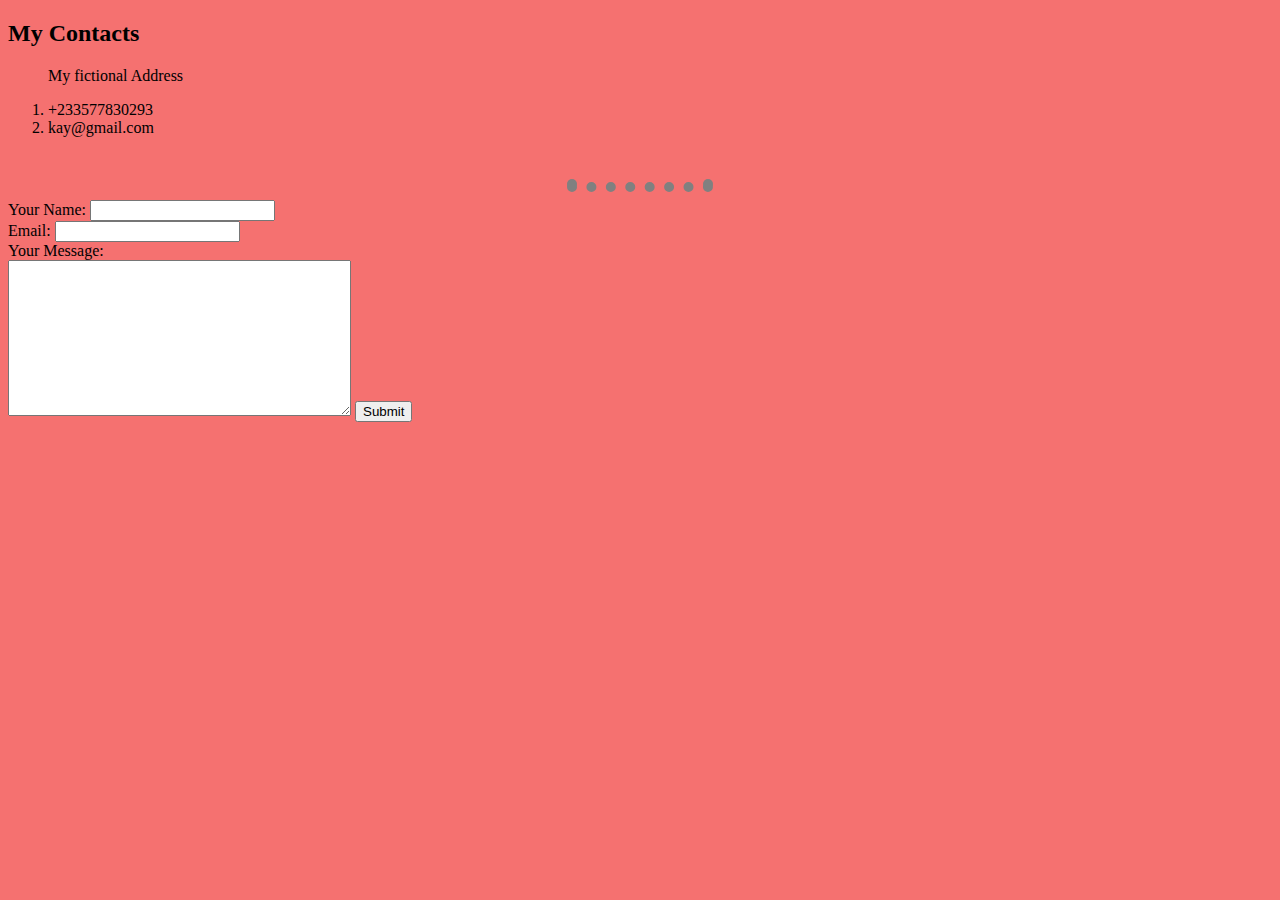
<file: contactme.html>
<!DOCTYPE html>
<html lang="en">
  <head>
    <meta charset="utf-8">
    <title>Contact Me</title>
    <link rel="stylesheet" href="css/styles.css">
  </head>
  <body>
    <h2>My Contacts</h2>
    <ol>
      <p>My fictional Address</p>
      <li>+233577830293</li>
      <li>kay@gmail.com</li>
    </ol>
    <br>
    <hr />
    <form action="mailto:kaybro@gmail.com" method="post" enctype="text/plain">
      <label>Your Name: </label>
      <input type="text" name="yourName" value=""><br />
      <label>Email: </label>
      <input name="yourEmail" type="email" value="" ><br />
      <label>Your Message:</label><br />
      <textarea name="yourMessage" rows="10" cols="40"></textarea>
      <input type="submit">
    </form>
  </body>
</html>
</file>
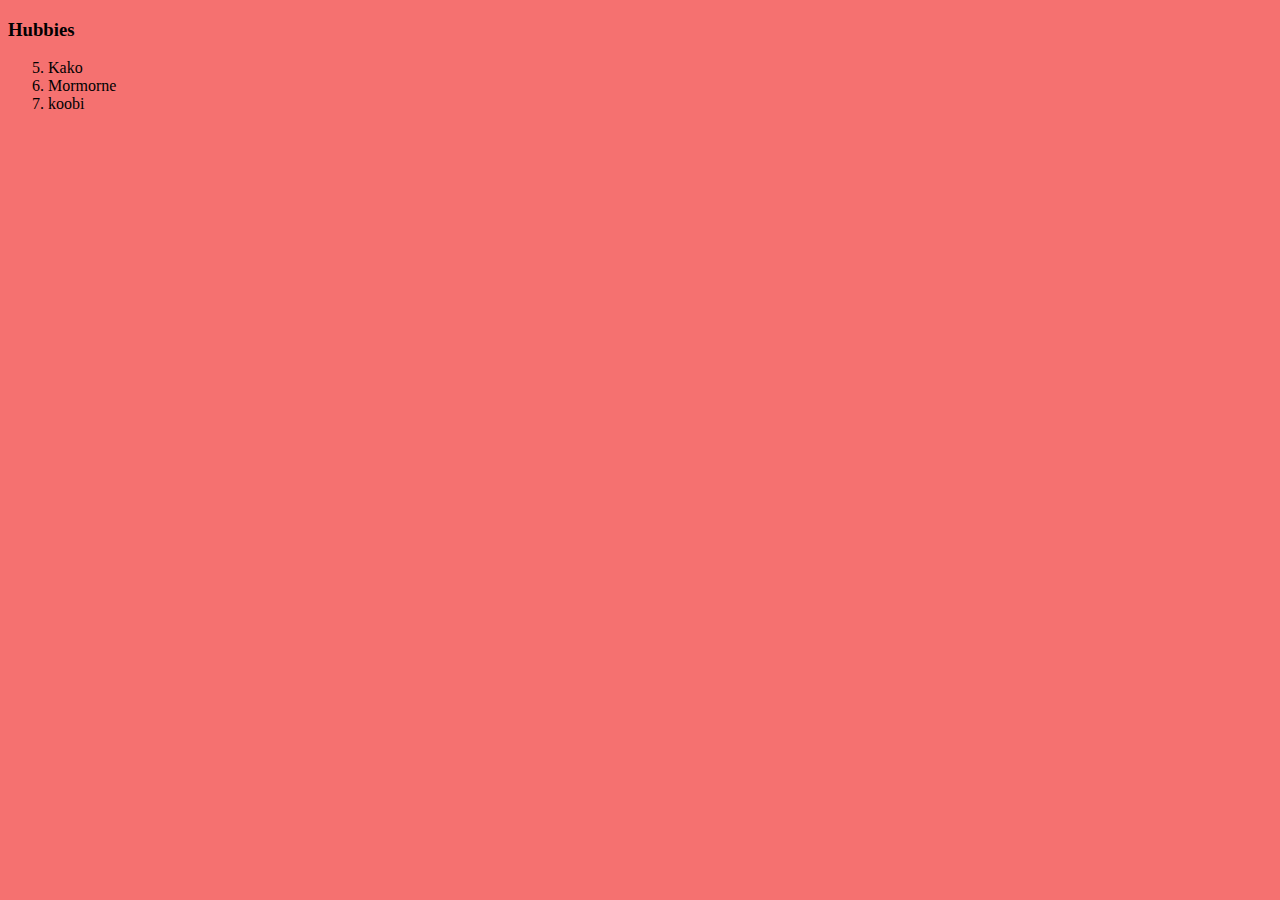
<file: hobbies.html>
<!DOCTYPE html>
<html lang="en">
  <head>
    <meta charset="utf-8">
    <title>Hubbies</title>
    <link rel="stylesheet" href="css/styles.css">
  </head>
  <body>
    <h3>Hubbies</h3>
    <ol type="1" start="5">
      <li>Kako</li>
      <li>Mormorne</li>
      <li>koobi</li>
    </ol>
  </body>
</html>
</file>
<file: css/styles.css>
body{
  background-color:#f57170;
}

hr{
  height: 3px;
  border-style: dotted;
  border-top-style: hidden;
  border-width: 10px;
  width: 10%;
}
</file>
